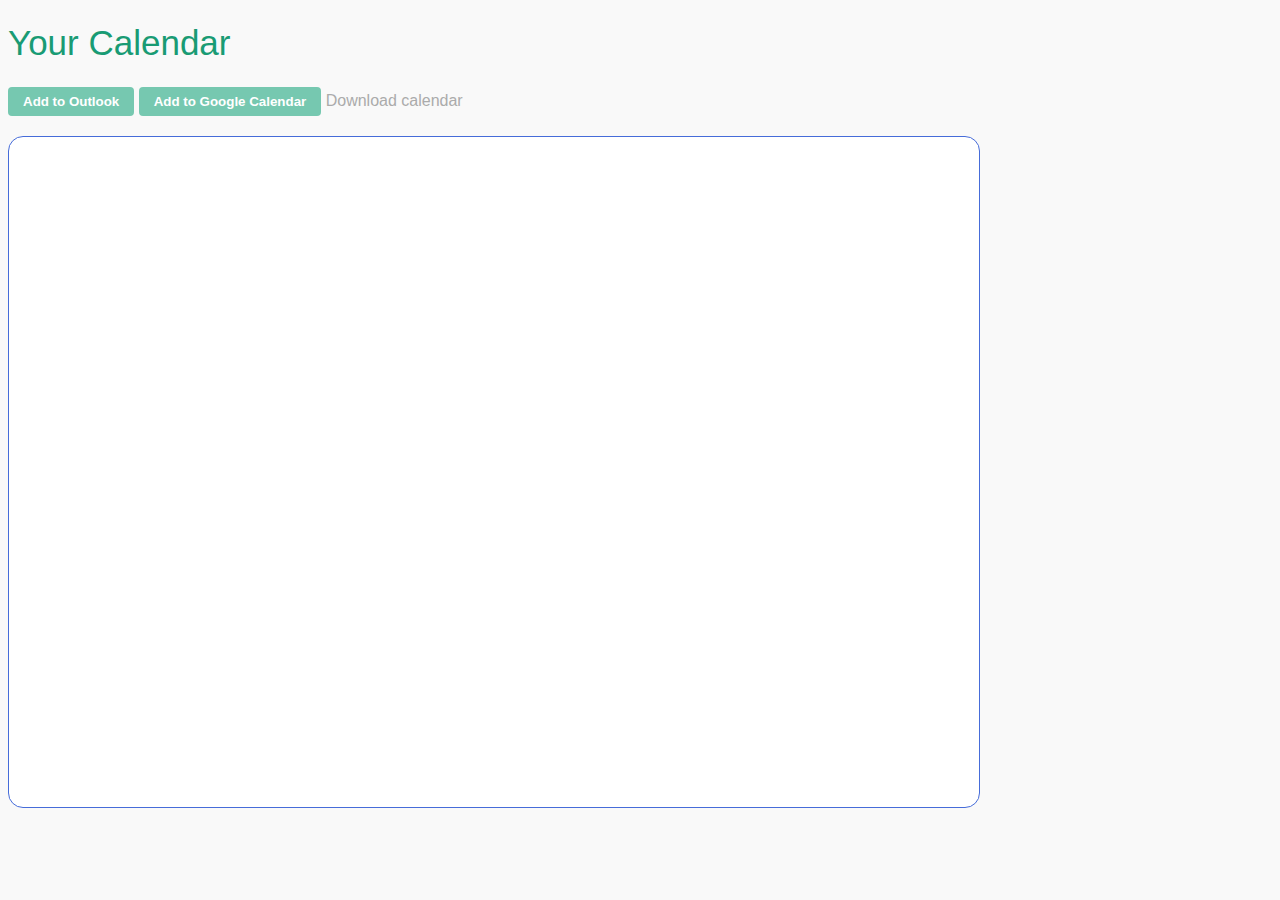
<file: calendar.html>
<!DOCTYPE html>
<html lang="en">
<head>
    <style>html{visibility: hidden;opacity:0;}</style>
    
    <meta charset="UTF-8">
    <meta http-equiv="X-UA-Compatible" content="IE=edge">
    <meta name="viewport" content="width=device-width, initial-scale=1.0">
    <title>ConnectMatters</title>
    <link rel="shortcut icon" type="image/jpg" href="https://us.123rf.com/450wm/brovector/brovector2006/brovector200601740/148896606-happy-young-employees-giving-support-and-help-each-other.jpg?ver=6">
    <link rel="stylesheet" href="dashboard.css">
    <link rel="stylesheet" href="scrollbar.css">
    <link rel="stylesheet" href="transition.css">
    <link rel="stylesheet" href="calendar.css">
    <link href='https://unpkg.com/boxicons@2.1.2/css/boxicons.min.css' rel='stylesheet'>
</head>
<body>

        <div class="calendar">
            <h1>Your Calendar</h1>
            <div style="padding-bottom:20px;">
                <a href="https://calendar.google.com/calendar/ical/l8mqg4pf1pu3i2kf52n3l4oncc%40group.calendar.google.com/public/basic.ics" target="_blank" rel="noopener noreferrer"><button>Add to Outlook</button></a>

                <a href="https://calendar.google.com/calendar/u/0/r?cid=l8mqg4pf1pu3i2kf52n3l4oncc@group.calendar.google.com" target="_blank" rel="noopener noreferrer"><button>Add to Google Calendar</button></a>
                

                <a href="https://calendar.google.com/calendar/ical/l8mqg4pf1pu3i2kf52n3l4oncc%40group.calendar.google.com/public/basic.ics"><span style="color:#ababab">Download calendar</span></a>
            </div>
            <div class="reveal-delay">
                <iframe src="https://calendar.google.com/calendar/embed?height=600&wkst=1&bgcolor=%23ffffff&ctz=America%2FToronto&showTitle=0&showTz=0&src=bDhtcWc0cGYxcHUzaTJrZjUybjNsNG9uY2NAZ3JvdXAuY2FsZW5kYXIuZ29vZ2xlLmNvbQ&color=%2333B679" width="900" height="600" frameborder="0" scrolling="no"></iframe>
            </div>
            
        </div>
    </div>
</body>
</html>
</file>
<file: dashboard.css>
body {
    font-family: 'DM Sans', sans-serif;
    color: #3e3e3e;
    background-color:rgb(249, 249, 249);
    height:100%;
  }

  html {
    visibility: visible;
    opacity: 1;
    scroll-behavior: smooth;
}

h1 {
    color:#199b74;
    font-size:35px;
    font-weight: lighter;
}

h2 {
    font-size:23px;
}

h3 {
    font-weight: lighter;
}

.dash span {
    color:#199b74;
}

.dash p {
    font-weight: bold;
}

hr {
    opacity:50%;
}

i {
    font-size: 20px;
    transform: translateY(3px);
    color: rgb(153, 153, 153)
}

i::after {
    content:'00';
    opacity:0;
}

.app {
    display: grid;
    grid-template-columns: 0.4fr 1fr 0.5fr;
    grid-template-rows: 1fr;
    grid-column-gap: 20px;
    grid-row-gap: px;
    }
   
a {
    text-decoration: none;
    color: #3e3e3e;
}

.nav { 
    grid-area: 1 / 1 / 2 / 2;
    background-color: #e6eaf1aa;
    padding: 20px;
    height: 900px;
}

.nav span {
    display: block;
    text-align: center;
    padding: 8px;
}

.nav a {
    text-align: left;
    display: block;
    padding: 14px;
    user-select: none;
}

.options a:hover {
    background-color: rgba(255, 255, 255, 0.33);
    border-radius: 10px;
    color: #199b74;
    cursor: pointer;
    font-weight: bold;
    transition-duration: 0.2s;
}

.options i:hover {
    color: #199b74;
    transition-duration: 0.2s;   
}

.options {
    padding: 20px;
}

.user {
    width: 100px;
    border-radius: 200px;
    margin-right: auto;
    border: 7px solid #ffffff98;
    margin-left: 30%;
}

.logo {
    width: 175px;
    margin-left: 10%;
}

.main {
    grid-area: 1 / 2 / 2 / 3;
    padding: 30px;
}

.container,.container-inbox {
    background-color: #e6eaf1aa;
    padding: 5px 30px;
    border-radius: 12px;
    border: 1px solid #b0bcd200;
    transition-duration: 0.3s;
}

.container-inbox {
    border: 1px solid #b0bcd2;
}

.container:hover,.container-inbox:hover {
    border: 1px solid #b0bcd2;
    cursor: pointer;
}

.container-2 {
    background-color: #e6eaf1aa;
    padding: 30px;
    border-radius: 12px;
}

.container-inbox {
    display: grid;
    grid-template-columns: 0.2fr 1fr;
    grid-template-rows: 1fr;
    grid-column-gap: 30px;
    grid-row-gap: 0px;
    max-width: 800px;
    }
    
.inbox-img { 
    grid-area: 1 / 1 / 2 / 2;
}
.inbox-img img {
    width: 150px;
    border-radius: 200px;
    border: 6px solid rgba(176, 188, 210, 0.249);
}
.inbox-text { grid-area: 1 / 2 / 2 / 3; }

.inbox-text span {
    color: grey;
    font-size: 14px;
}
button {
    padding: 7px 15px 7px 15px;
    border-radius: 4px;
    border: 0;
    background-color: #76c8b0;
    color: white;
    font-weight: bold;
}

button:hover {
    background-color: #60b89e;
    cursor: pointer;
}


.notif {
    grid-area: 1 / 3 / 2 / 4;
    background-color: #e6eaf1aa;
    padding: 30px;
    height: 900px;
}

.notif-parent {
    display: grid;
    grid-template-columns: 0.4fr 1fr;
    grid-template-rows: 0.7fr;
    grid-column-gap: 10px;
    grid-row-gap: 0px;
    background-color: #ffffff38;
    border-radius: 12px;
    padding: 6px;
    border: 1px solid #c9d1df;
}

.notif-parent:hover {
    background-color: #ffffff5c;
    border: 1px solid #b0bcd2;
    cursor: pointer;
}
    
.notif-img { 
    grid-area: 1 / 1 / 2 / 2;  
}

.notif-img img{
    width: 75px;
    border-radius: 10px; 
}

.corner {
    width: 15px;
    transform: translateY(3px)
}

.notif-text{ 
    grid-area: 1 / 2 / 2 / 3;
}

.notif-text p {
    font-size: 15px;
    margin-bottom: -3px;
}

.notif-span {
    font-size: 14px;
    color: #a6a6a6;
}

.notif-span:hover {
    color:#199b74;
}

input {
    padding: 20px 100px 20px 20px;
    width: 1000px;
    border: 0;
    box-shadow: 5px 5px 12px #0000000b;
    font-size: 14px;
    color:#199b74;
}

input:focus {
    outline: none;
    border-bottom: 2px solid #199b74;
}

select {
    padding:5px 30px 5px 4px;
    border:1px solid #a5a5a5;
    border-radius: 6px;
    font-size: 14px;
}
</file>
<file: scrollbar.css>
::selection {
    background-color: #466cd9;
    color: #ffffff;
  }
  
  ::-webkit-scrollbar {
    width: 10px; height: 10px; transition-duration: 0.2s;
  }
  
  ::-webkit-scrollbar-track {
  background: #466cd9;
  }
  
  ::-webkit-scrollbar-thumb {
  background: #466cd9;
  }
  
  ::-webkit-scrollbar-thumb:hover {
  background: #466cd9; 
  }
</file>
<file: transition.css>
@keyframes fadein {
    from { opacity: 0; transform: translateY(10px); }
    to   { opacity: 1; transform: translateY(0); }
  }

  .reveal {
    animation: fadein 0.7s;
}

.reveal-delay {
  animation: fadein 0.7s;
}
</file>
<file: calendar.css>
iframe {
    border: 1px solid #466cd9;
    border-radius: 15px;
    padding: 35px;
    background-color: #fff;
}

.parent {
    display: grid;
    grid-template-columns: 0.4fr 1.5fr;
    grid-template-rows: 1fr;
    grid-column-gap: 30px;
    grid-row-gap: 0px;
    }
    
    .nav { grid-area: 1 / 1 / 2 / 2; }
    .calendar { grid-area: 1 / 2 / 2 / 3; }
</file>
